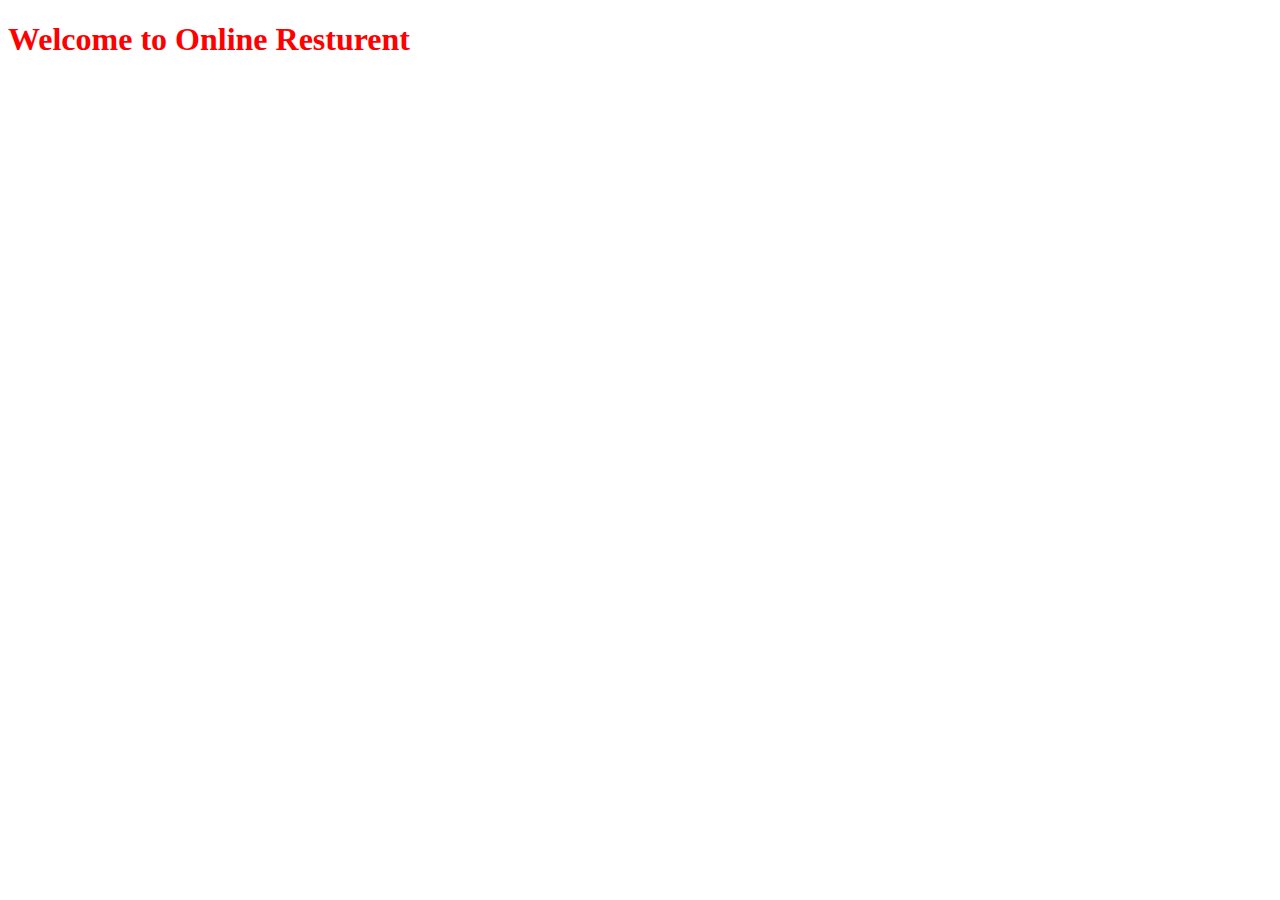
<file: about.html>
<!DOCTYPE html>
<html lang="en">
<head>
    <meta charset="UTF-8">
    <meta http-equiv="X-UA-Compatible" content="IE=edge">
    <meta name="viewport" content="width=device-width, initial-scale=1.0">
    <title>About</title>
</head>
<body>
    <h1 style="color: red"> Welcome to Online Resturent</h1>
</body>
</html>
</file>
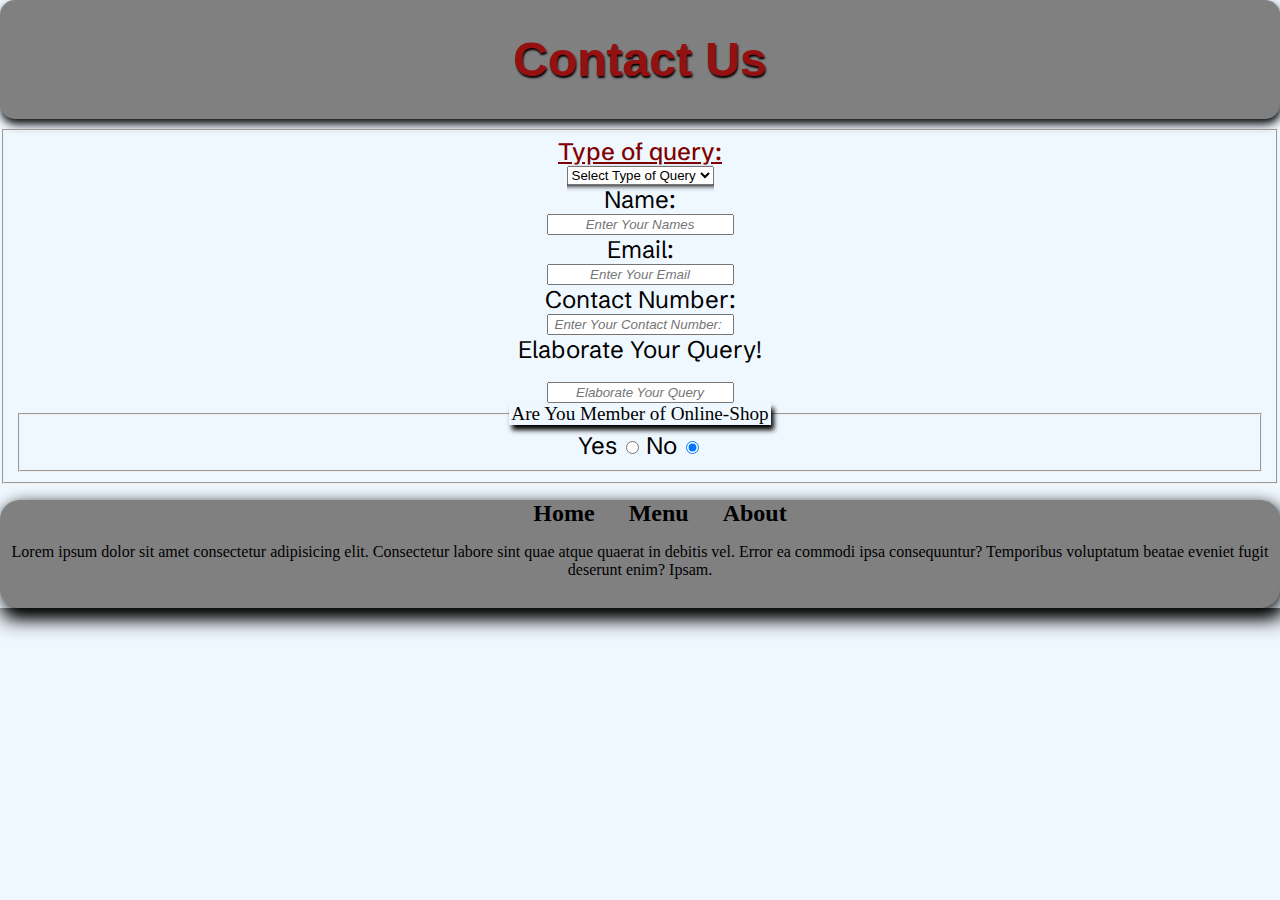
<file: contact.html>
<!DOCTYPE html>
<html lang="en">
<head>
    <meta charset="UTF-8">
    <meta http-equiv="X-UA-Compatible" content="IE=edge">
    <meta name="viewport" content="width=device-width, initial-scale=1.0">

    <link rel="stylesheet" href="contact.css">
    <link rel="preconnect" href="https://fonts.googleapis.com">
<link rel="preconnect" href="https://fonts.gstatic.com" crossorigin>
<link href="https://fonts.googleapis.com/css2?family=Schibsted+Grotesk&display=swap" rel="stylesheet">

    <title>Contact Page</title>

</head>
<body>
    <div id="heading"><h1>Contact Us</h1></div>
    <form action="#">
        <fieldset id="first">
            <section id="top">
                <label for="typeofquery">Type of query: </label>
                <select name="myquery" id="query">
                    <option id="option1" value="sel">Select Type of Query</option>
                    <option id="option2" value="ord">Order related query</option>
                    <option id="option3" value="site">Site Type of Query</option>
                    <option id="option4" value="other">Other</option>
                </select>
                <br>
            </section>
            <section id="input">
                <label for="name">Name:</label>
                <input type="text" id="name" name="name" placeholder="Enter Your Names">

                <label for="email">Email:</label>
                <input type="email" id="email" name="email" placeholder="Enter Your Email" required>

                <label for="phonenumber"> Contact Number: </label>
                <input type="text" name="number" id="number" placeholder="Enter Your Contact Number: " required>

                <label>Elaborate Your Query!</label><br>
                <input type="textarea" placeholder="Elaborate Your Query">

                <fieldset id="memberfield">
                    <legend id="memberlegend">Are You Member of Online-Shop</legend>
                    <label for="yes">Yes</label>
                    <input type="radio" id="yes" value="yes" name="membership">
                    <label for="no">No</label>
                    <input type="radio" id="no" value="no" name="membership" checked>
            </fieldset>
            </section>
        </fieldset>
    </form>

    <!-- an example of conic gradient -->
    <!-- <div id="div1">
    </div> -->
</body>

<footer>
    <nav>
        <ul>
            <li><a href="index.html">Home</a></li>
            <li><a href="menu.html">Menu</a></li>
            <li><a href="about.html">About</a></li>
            <!-- <li><a href="#">Home</a></li> -->
        </ul>
    </nav>
    <p>
        Lorem ipsum dolor sit amet consectetur adipisicing elit. Consectetur labore sint quae atque quaerat in debitis vel. Error ea commodi ipsa consequuntur? Temporibus voluptatum beatae eveniet fugit deserunt enim? Ipsam.
    </p>
</footer>
</html>
</file>
<file: contact.css>
body {
    margin: 0px;
    padding:0px;
    text-align: center;
    background-color: aliceblue;
    box-shadow: 3px 10px 20px black;
}

#heading {
    color: rgb(149, 16, 16);
    font-family: Impact, Haettenschweiler, 'Arial Narrow Bold', sans-serif;
    font-weight: 600;
    font-size: 1.5rem;
    text-align: center;
    text-shadow: 1px 2px 2px black;

    display: flex;
    flex-direction: column;
    text-align: center;
    background-color: grey;
    border: 2px;
    border-radius: 15px;
    border-color: black;
    margin-bottom: 10px;
    box-shadow: 1px 5px 10px black;
}

fieldset #member{
    border-color: black;
    border-radius: 15px;
    padding: 5px;
    margin: 19px;
    background: scroll;
    /* background-color: azure; */
    background-color: #8ecae6;
    /* cursor: pointer; */
    box-shadow: 3px 5px 5px black;
}

#memberlegend {
    font-size: 1.2rem;
    box-shadow: 3px 5px 5px black;
}

#top {
    font-size: 1rem;
    font-weight:500;
    text-decoration: underline;
    color: maroon;
    margin-bottom: 3px;
    box-shadow: 1px 3px 5px black;
    display: inline;
}

label {
    font-size: 1.5rem;
    font-family: 'Schibsted Grotesk', sans-serif;
    display:flex;
    flex-direction: column;
    text-align: center;
}

input [type="textarea"] {
    width: 8vw;
    height: 5vh;
    padding-bottom:5px;
}

input {
    text-align: center;
    font-style: italic;
}

nav li {
    list-style: none;
    font-weight: 700;
    display: inline;
    padding: 5px;
    margin: 10px;
}

nav li a {
    color:black;
    text-decoration: none;
    font-size: 1.5rem;
}

nav li a:hover {
    color:white;
    background-color: rgb(136, 26, 26);
    border: 1px;
    border-radius: 5px;
    padding: 4px;
    box-shadow: 0px 1px 1px;
}

#memberfield label {
    display: inline;
}

footer a {
    font-size: 1.2px;
}

footer {
    list-style-type: none;
    height:12vh;
    border-radius: 20px;
    background-color: grey;
    margin-top: 0px;
    box-shadow: 2px 4px 16px;
}

/* 
body {
    display: block;
    text-align: center;
    background-color: papayawhip;
    background: url('https://png.pngtree.com/thumb_back/fw800/background/20220509/pngtree-comic-style-question-mark-speech-bubble-background-image_1342405.jpg') no-repeat center center/cover ;

}

#myquery, #input {
    border-radius: 20px;
    border-width: 2px;
    color: rgba(red, green, blue, alpha);
    background-color: rgba( 255, 242, 212 , 0.7px);
    backdrop-filter: blur(2px);
}

input {
    border:2px solid black;
}


nav {
    display:flex;
    flex-direction: column;
    font-family: 'Ubuntu Mono', monospace;
    margin-top:12px;
    border: 2px solid black;
    border-radius:15px;
}

ul li {
    list-style: none;
    display: contents;
}

a {
    margin: 3px;
    padding: 2px;
    color: black;
    font-size: large;
    font-weight: 700;
}

footer p {
    text-align: center;
    text-decoration: solid;
} */
</file>
